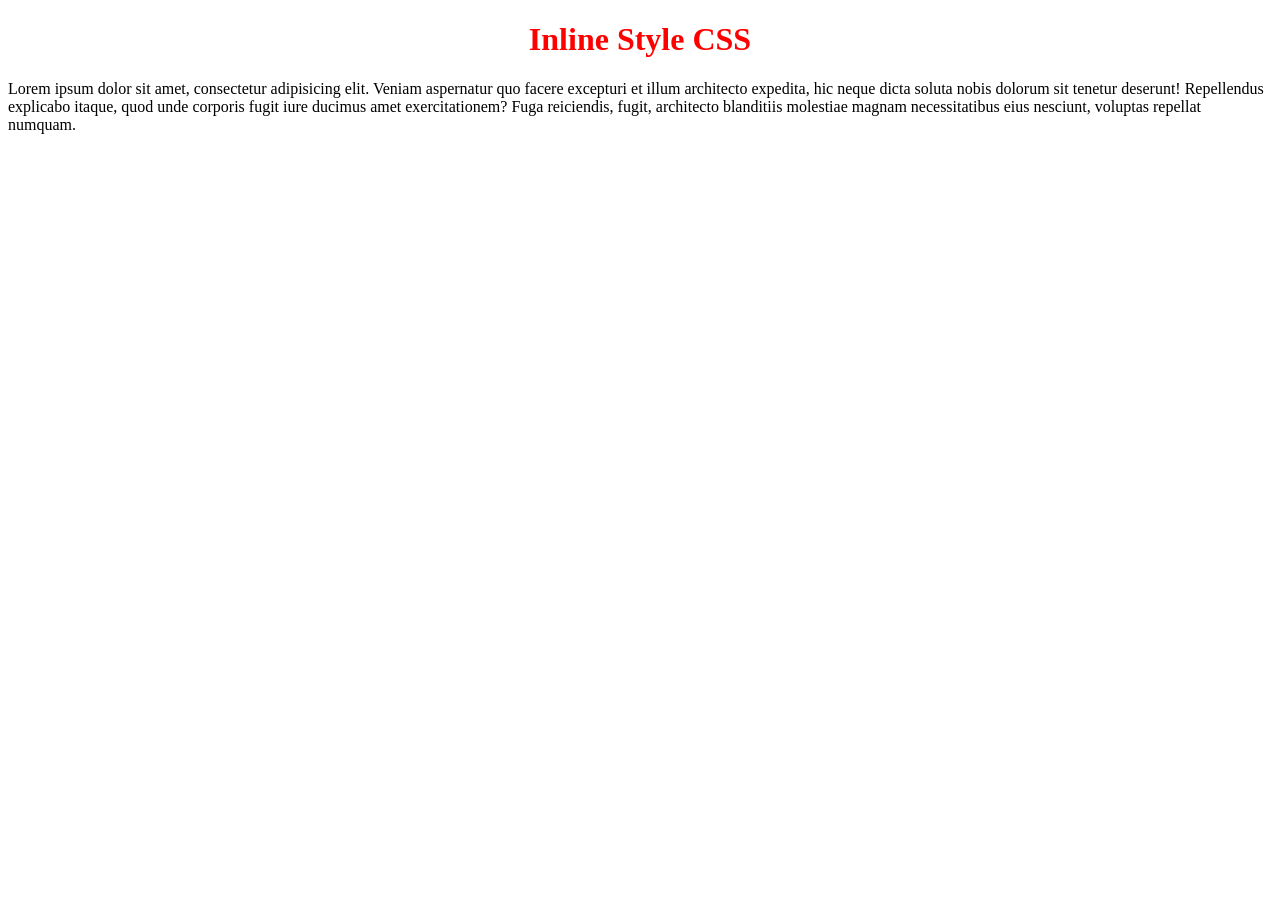
<file: CSS/inline.html>
<!DOCTYPE html>
<html lang="en">
<head>
    <meta charset="UTF-8">
    <meta name="viewport" content="width=device-width, initial-scale=1.0">
    <title>Inline Style CSS</title>
</head>
<body>
    <h1 style="color: red; text-align: center;">Inline Style CSS</h1>
    <p>
        Lorem ipsum dolor sit amet, consectetur adipisicing elit. Veniam aspernatur quo facere excepturi et illum architecto expedita, hic neque dicta soluta nobis dolorum sit tenetur deserunt! Repellendus explicabo itaque, quod unde corporis fugit iure ducimus amet exercitationem? Fuga reiciendis, fugit, architecto blanditiis molestiae magnam necessitatibus eius nesciunt, voluptas repellat numquam.
    </p>
</body>
</html>
</file>
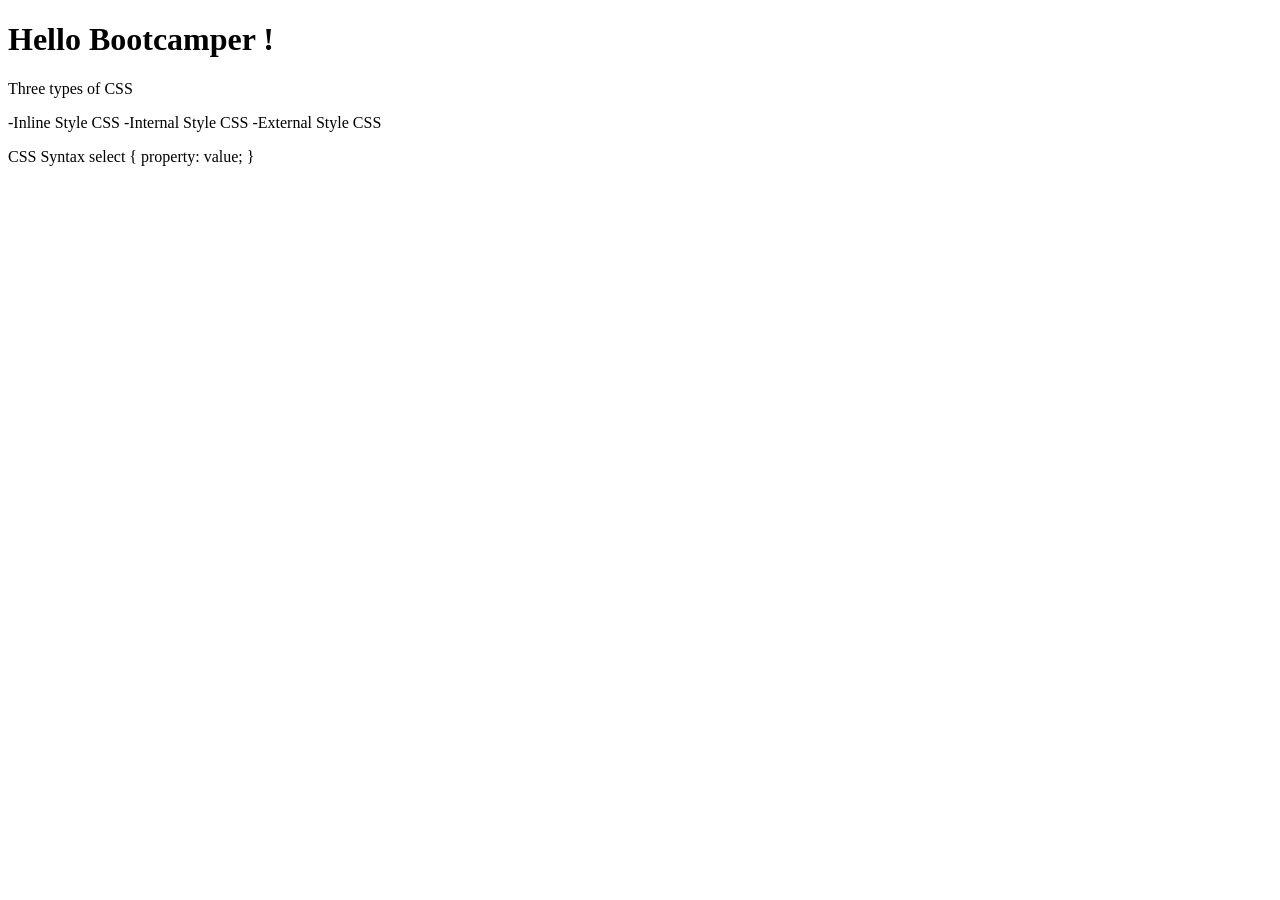
<file: CSS/intro.html>
<!DOCTYPE html>
<html lang="en">
<head>
    <meta charset="UTF-8">
    <meta name="viewport" content="width=device-width, initial-scale=1.0">
    <title>Document</title>
</head>
<body>
    <h1>Hello Bootcamper !</h1>


    <p>Three types of CSS</p>
    <p>
        -Inline Style CSS
        -Internal Style CSS
        -External Style CSS
    </p>

    <p>
        CSS Syntax

        select {
            property: value;
        }
    </p>
</body>
</html>
</file>
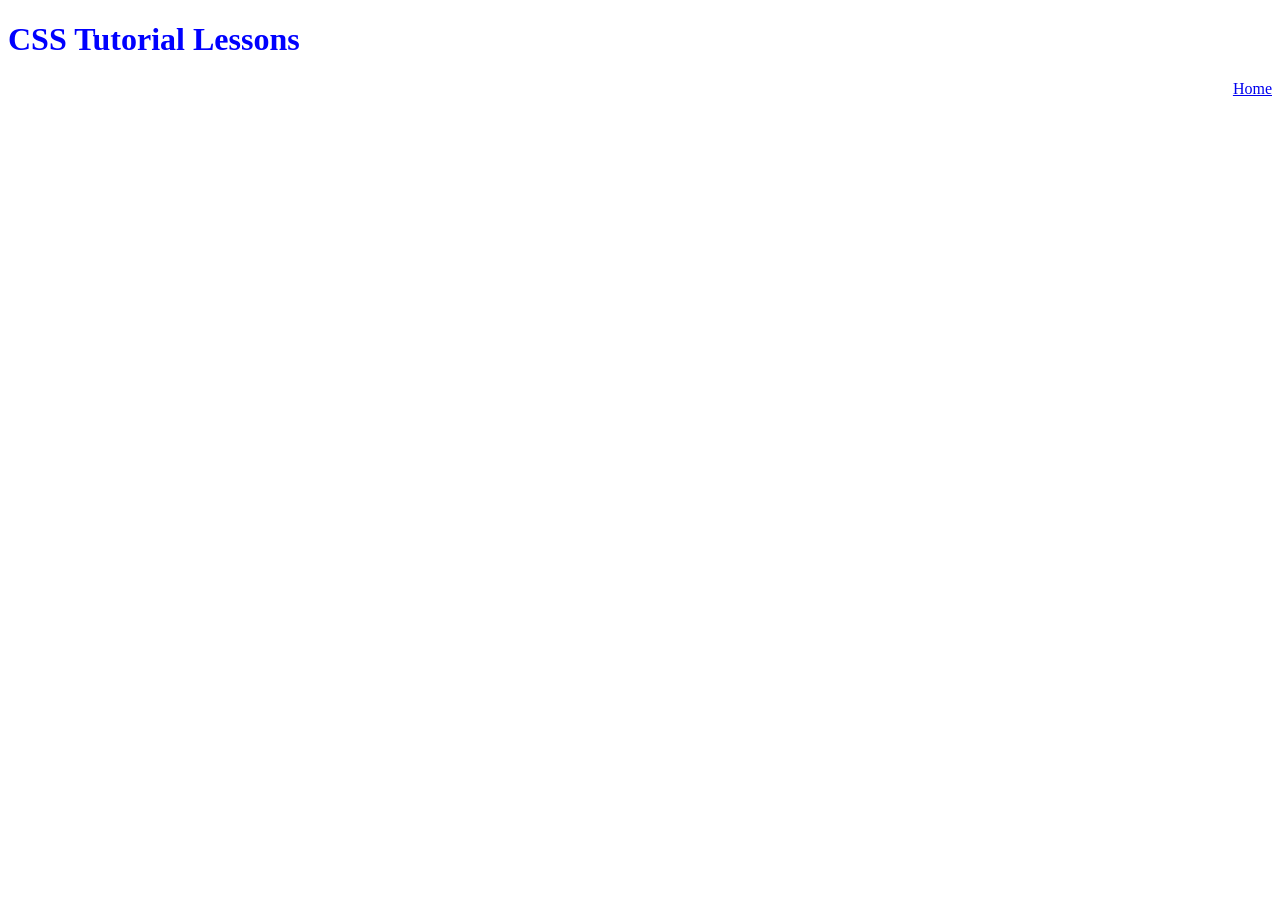
<file: HTML tutorial/css_tutorial.html>
<!DOCTYPE html>
<html lang="en">
<head>
    <meta charset="UTF-8">
    <meta name="viewport" content="width=device-width, initial-scale=1.0">
    <title>CSS</title>
    <link rel="stylesheet" href="style.css">
</head>
<body>
    <h1>CSS Tutorial Lessons</h1>
    <nav>
        <a href="index.html">Home</a>
    </nav>
</body>
</html>
</file>
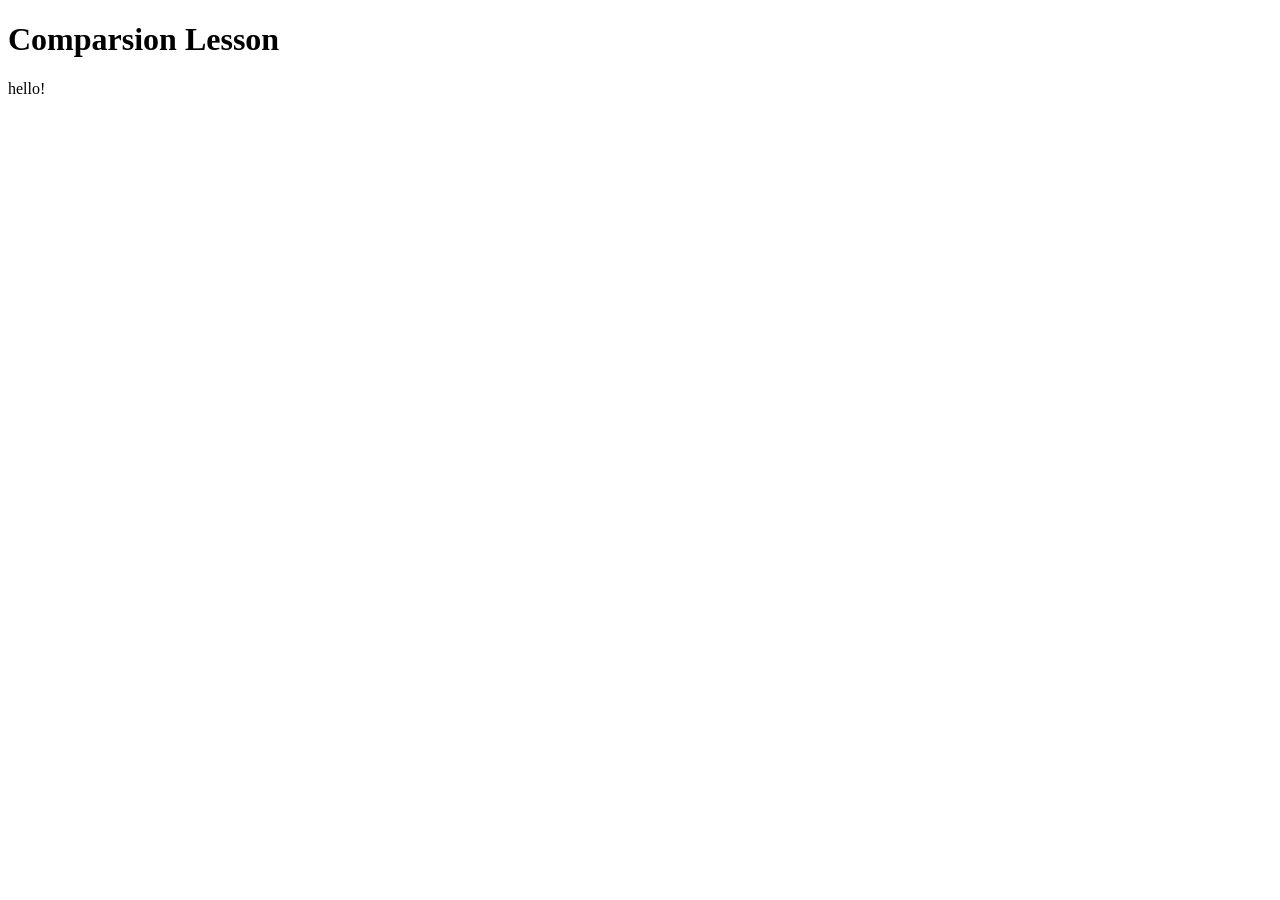
<file: Javascript/comparsion.html>
<!DOCTYPE html>
<html lang="en">
<head>
    <meta charset="UTF-8">
    <meta name="viewport" content="width=device-width, initial-scale=1.0">
    <title>Comparsion</title>
</head>
<body>
    <h1>Comparsion Lesson</h1>

    <script>
        let num1 ='10';
        let num2 =10;

        if (num1 == num2) { 
            document.write ("hello!");
            
        }

        console.log(num1 == num2); // value only
        console.log(num1 === num2); // value and data type
        console.log(num1 != num2);
        console.log(num1 !== num2);
        console.log(num1 < num2);
        console.log(num1 > num2);
        console.log(num1 <= num2);
        console.log(num1 >= num2);

        
    </script>
</body>
</html>
</file>
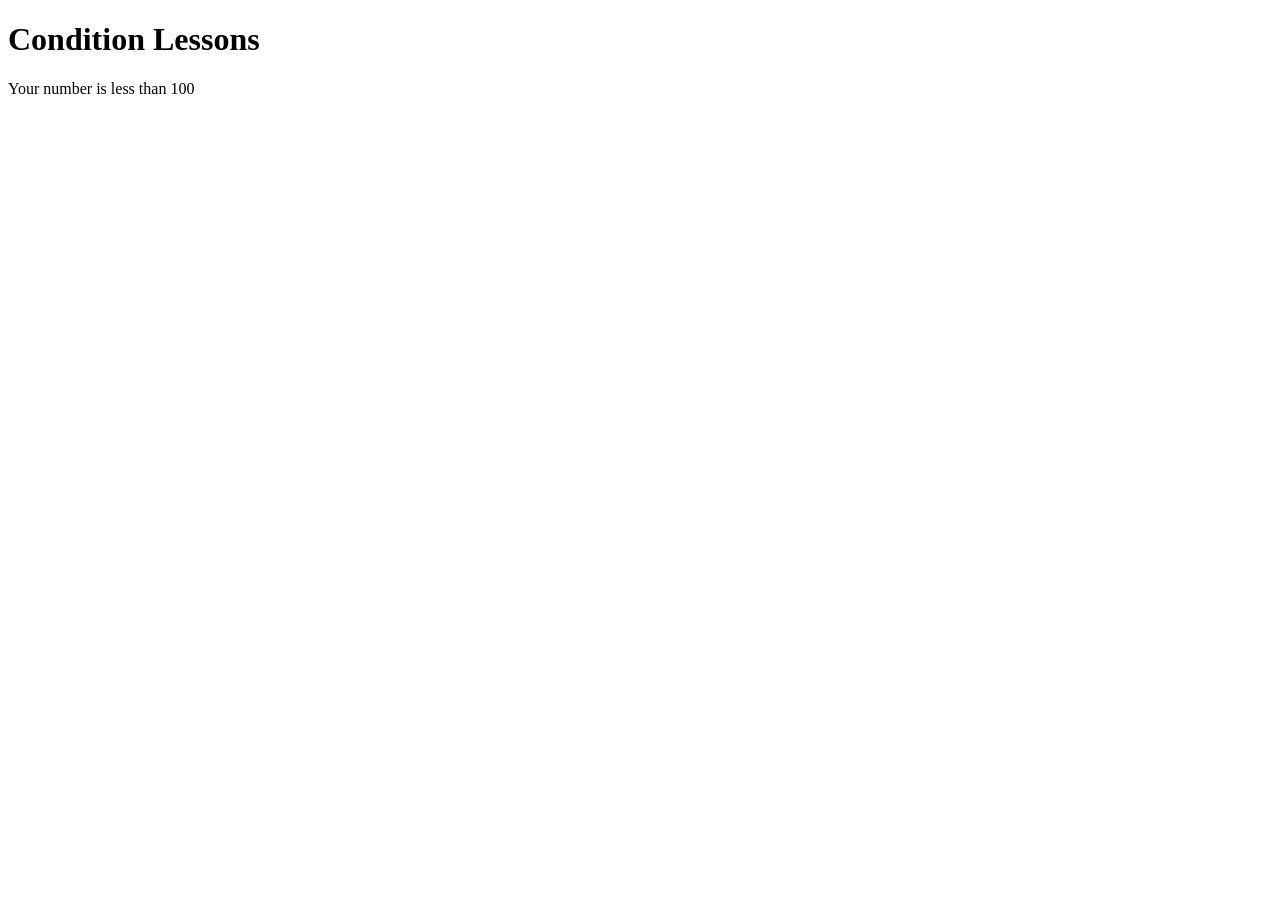
<file: Javascript/condition.html>
<!DOCTYPE html>
<html lang="en">
<head>
    <meta charset="UTF-8">
    <meta name="viewport" content="width=device-width, initial-scale=1.0">
    <title>Condition</title>
</head>
<body>
    <h1>Condition Lessons</h1>

    <script>
        if (condition = true) {
            
        }
        let number = Number(prompt("Enter a Number"));

        if (number < 100) {
            document.write("Your number is less than 100");
        } else if (number==100) {
            document.write("Your number is equal to 100");
        } else {
            document.write("Your Number is greater than 100")
        }
    </script>
</body>
</html>
</file>
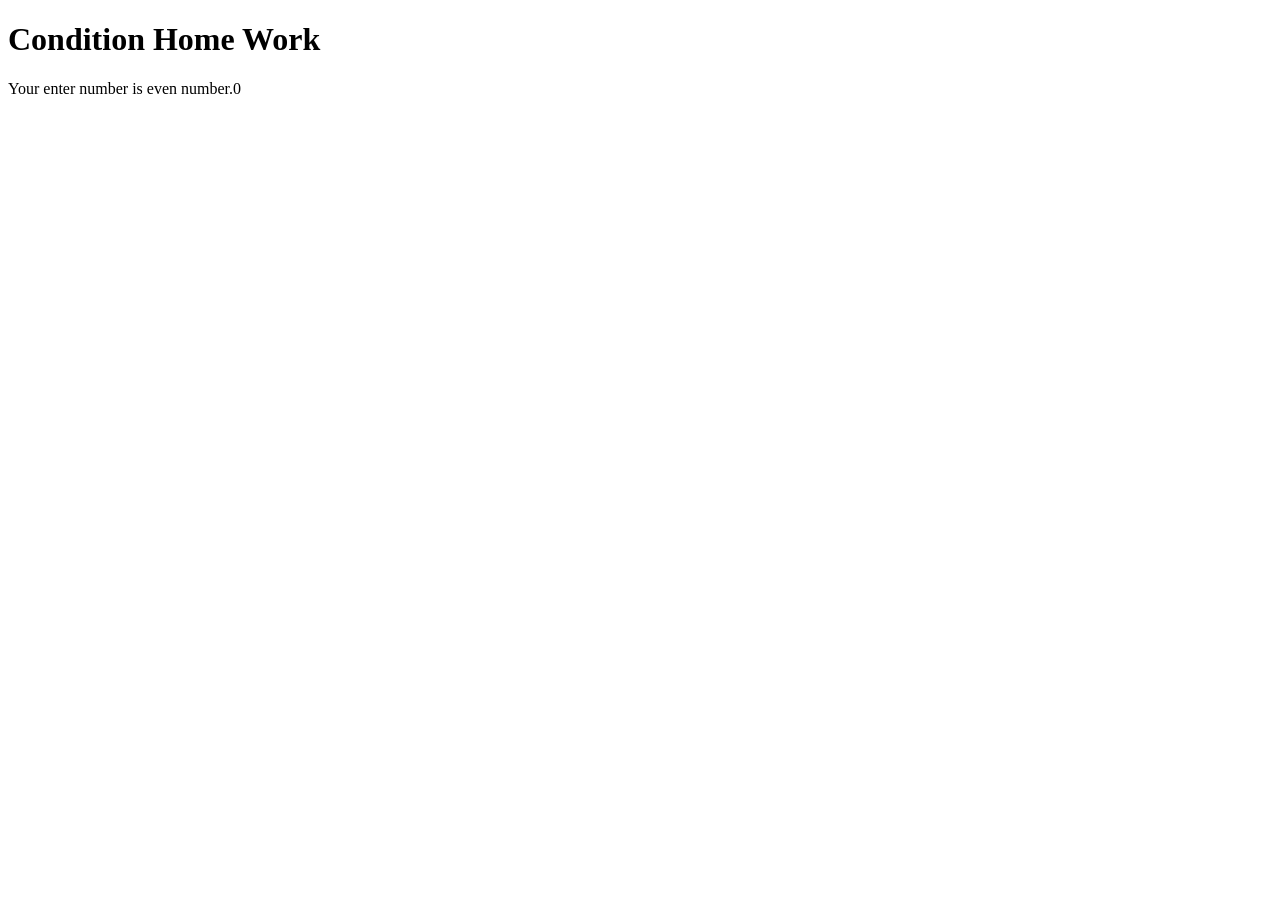
<file: Javascript/conditionHw.html>
<!DOCTYPE html>
<html lang="en">
<head>
    <meta charset="UTF-8">
    <meta name="viewport" content="width=device-width, initial-scale=1.0">
    <title>Condition HM</title>
</head>
<body>
    <h1>Condition Home Work</h1>
    <script>
        if (condition = true) {
            
        }
        let number = Number(prompt("Enter a Number"));

        if (number % 2 === 0) {
            document.write("Your enter number is even number."  + number);
        } else {
            document.write("Your enter number is odd number." + number)
        }
     
      

    </script>
</body>
</html>
</file>
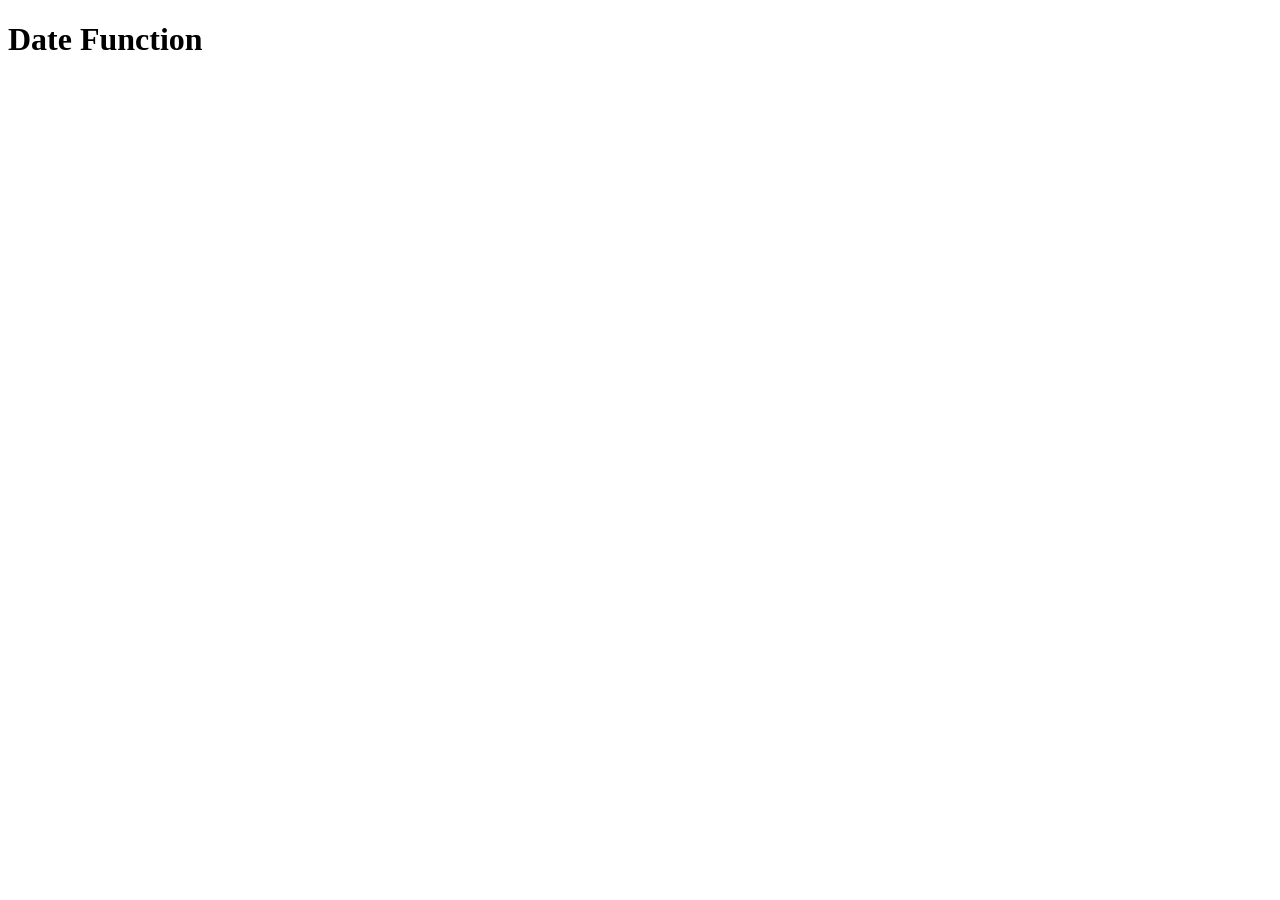
<file: Javascript/date.html>
<!DOCTYPE html>
<html lang="en">
<head>
    <meta charset="UTF-8">
    <meta name="viewport" content="width=device-width, initial-scale=1.0">
    <title>Document</title>
</head>
<body>
    <h1>Date Function</h1>
    <p id="time"></p>
    <script>
        let todayDate = new Date();
        console.log(todayDate);
        console.log(todayDate.getFullYear());
        console.log(todayDate.getMonth()+1);
        console.log(todayDate.getDate());
        console.log(todayDate.getDay());
        console.log(todayDate.getHours());
        console.log(todayDate.getMinutes());
        console.log(todayDate.getSeconds());
        console.log(todayDate.toLocaleTimeString());


        setInterval(timeInterval,1000)

        function timeInterval(){
            let time = document.getElementById('time');
            let date = new Date();
            let second = date.toLocaleTimeString();
            time.innerHTML = second;
        }
          
    </script>
</body>
</html>
</file>
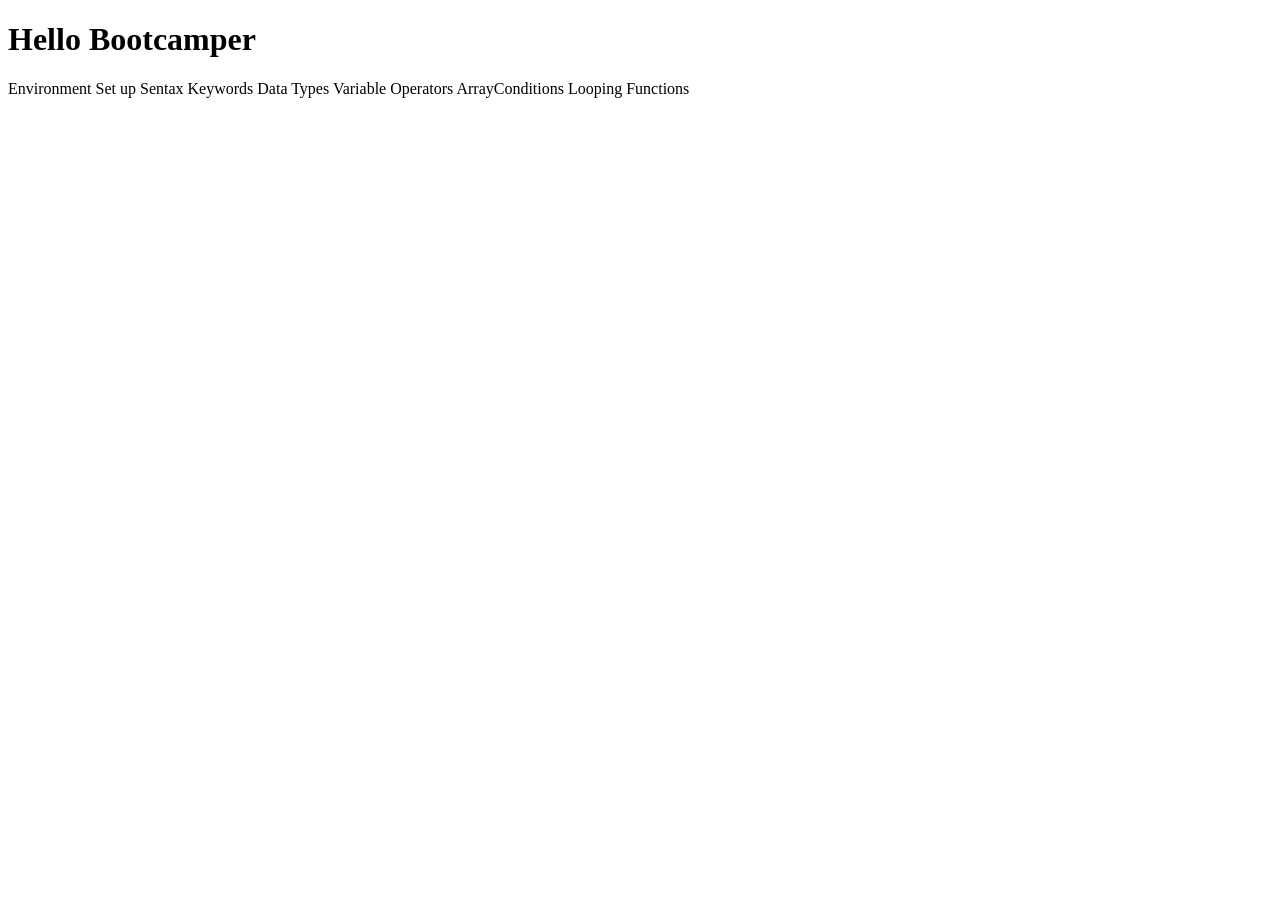
<file: Javascript/into.html>
<!DOCTYPE html>
<html lang="en">
<head>
    <meta charset="UTF-8">
    <meta name="viewport" content="width=device-width, initial-scale=1.0">
    <title>Document</title>
</head>
<body>
    <h1>Hello Bootcamper</h1>
    <p>
        Environment Set up
        Sentax
        Keywords
        Data Types
        Variable
        Operators
        ArrayConditions
        Looping
        Functions
    </p>
</body>
</html>
</file>
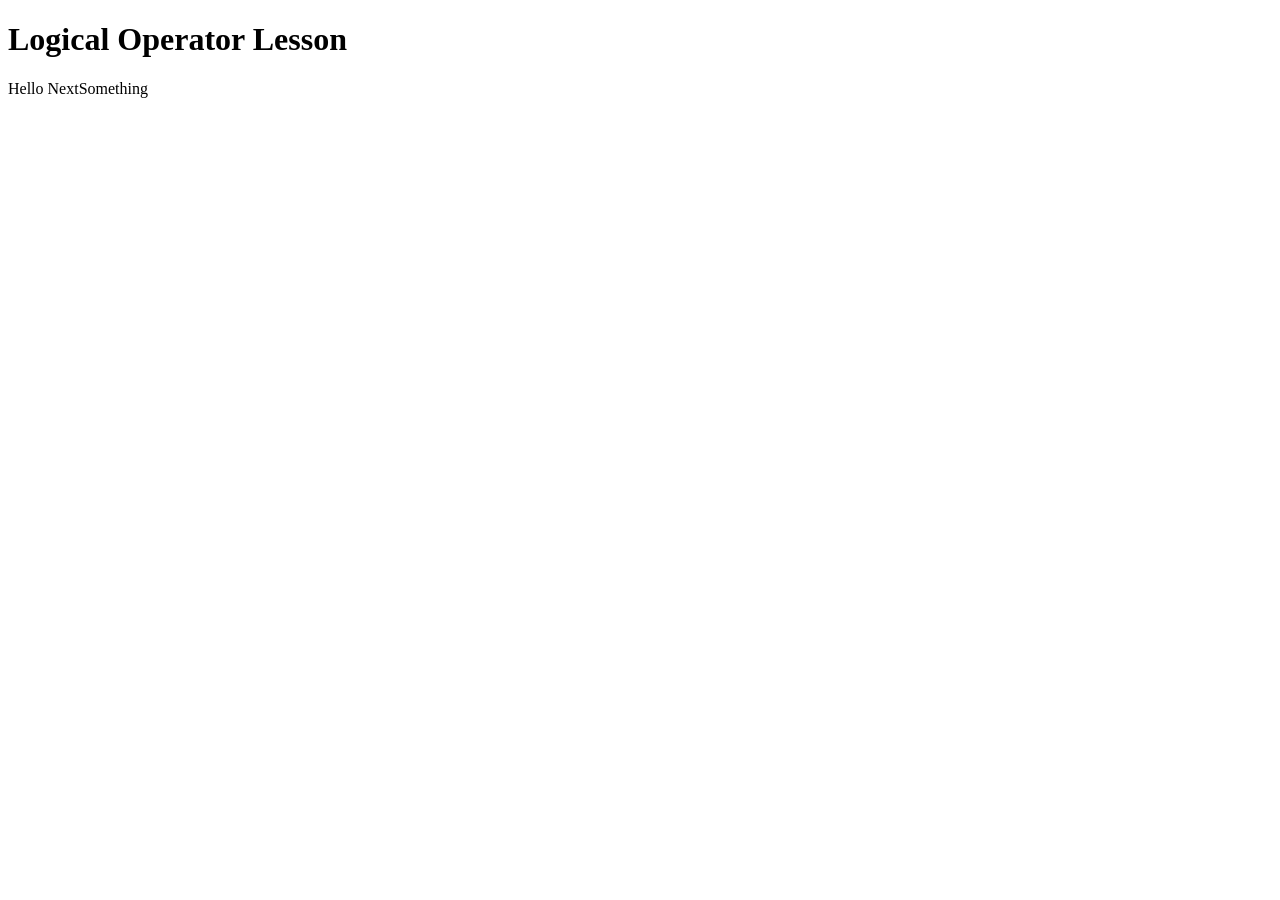
<file: Javascript/logical.html>
<!DOCTYPE html>
<html lang="en">
<head>
    <meta charset="UTF-8">
    <meta name="viewport" content="width=device-width, initial-scale=1.0">
    <title>Logical </title>
</head>
<body>
    <h1>Logical Operator Lesson</h1>

    <script>
        // && and
        // || 0r
        // ! not

        console.log(12>10  && 3 < 2 && 20>19);
        console.log(12>10  || 3 < 2 || 20>19);

        if (12>10  && 3 < 2 && 20>19) {
            document.write("Hello");
        }

        if (12>10  || 3 < 2 || 20>19) {
            document.write("Hello Next");
        }

        let num;
        if(!num) {
            document.write("Something")
        }

        
    </script>
</body>
</html>
</file>
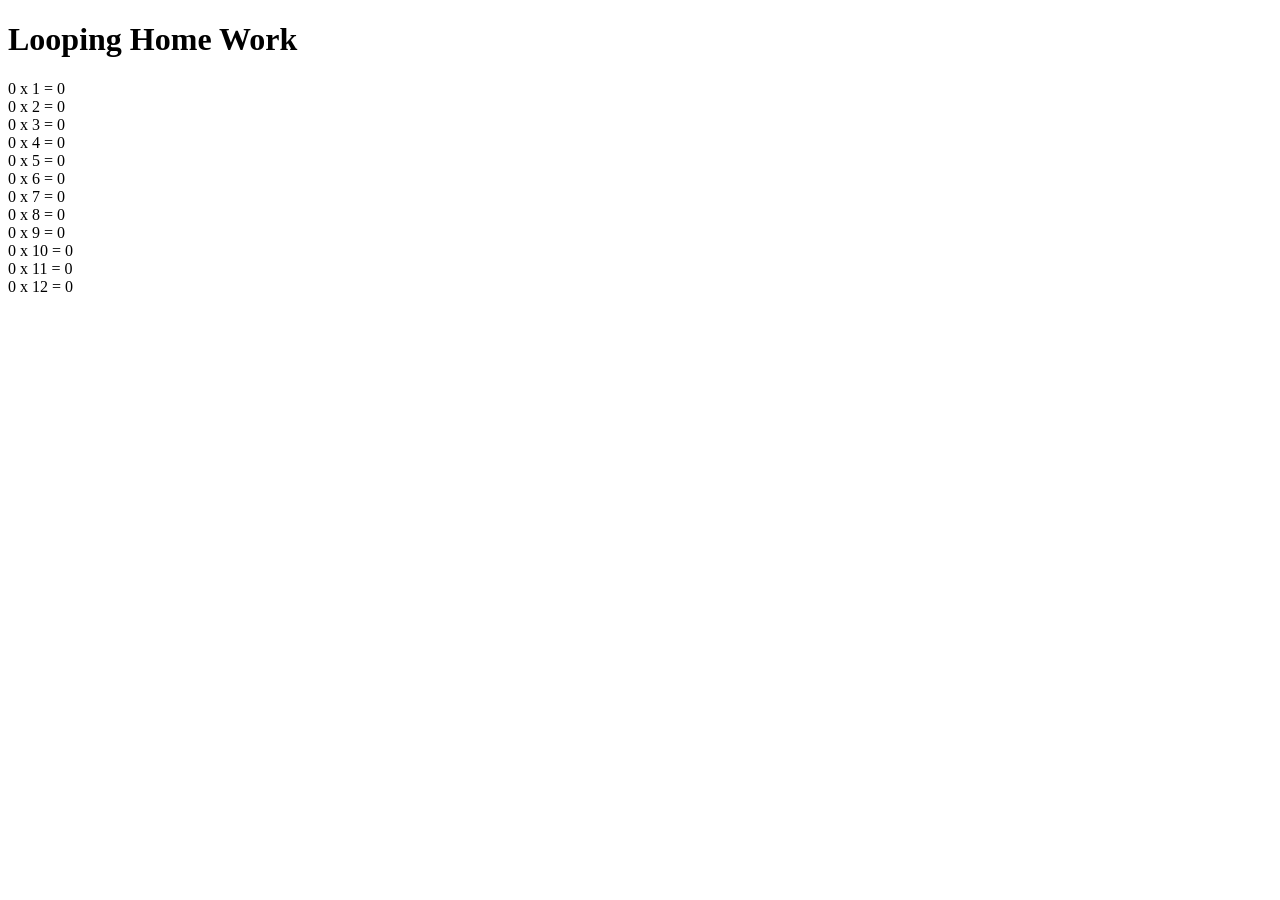
<file: Javascript/loop.html>
<!DOCTYPE html>
<html lang="en">
<head>
    <meta charset="UTF-8">
    <meta name="viewport" content="width=device-width, initial-scale=1.0">
    <title>Looping</title>
</head>
<body>
    <h1>Looping Home Work</h1>
    <script>
         let yourNumber = Number(prompt(`enter your number`))
         for (let k = 1; k <= 12; k++) {
            document.write(`${yourNumber} x ${k} = ${yourNumber * k}<br>`);
        }
    </script>
</body>
</html>
</file>
<file: HTML tutorial/style.css>
h1{
    color: blue;
}

h5{
    background-color: blue;
}

h3{
    text-decoration: underline;
}

nav{
    text-align: end;
}
</file>
